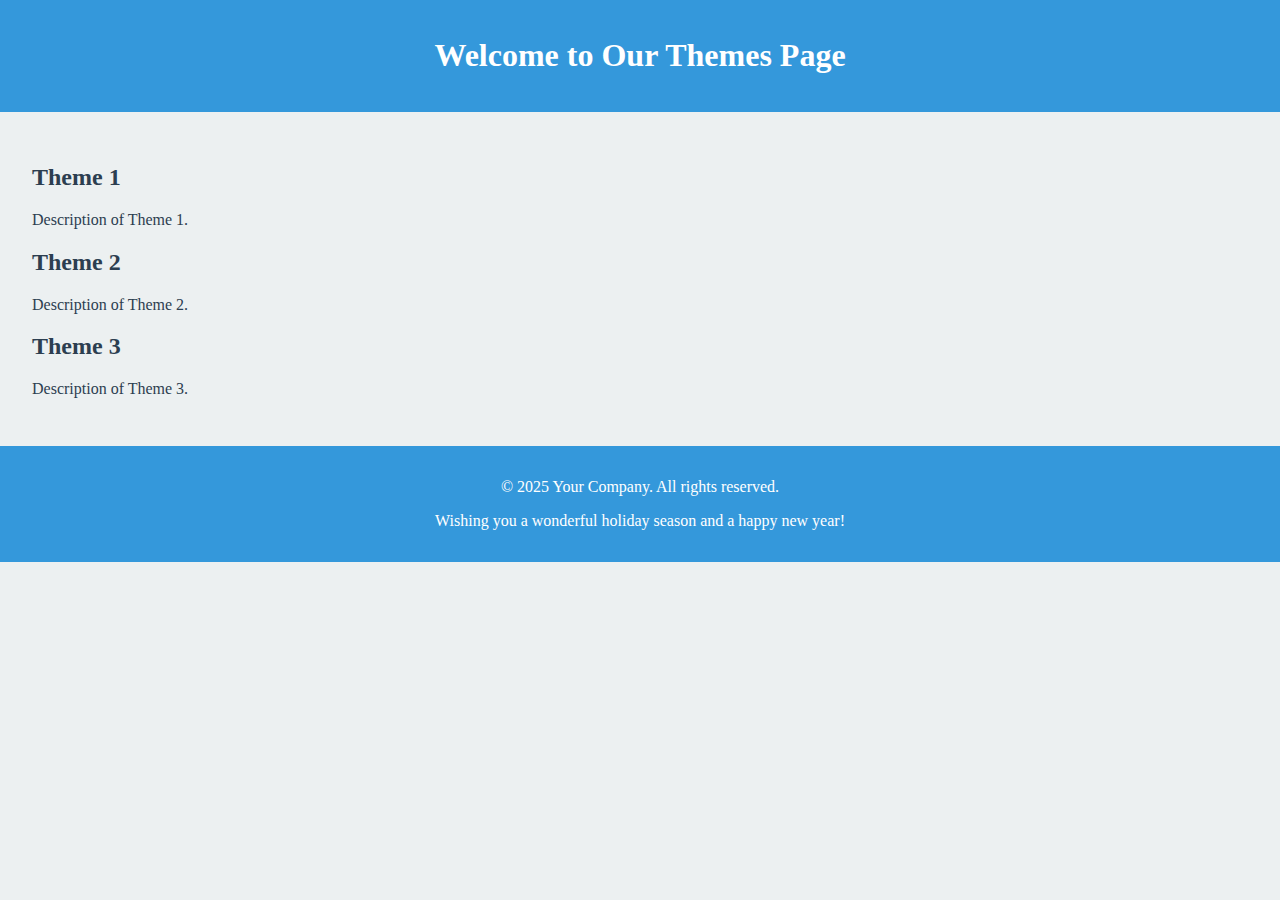
<file: themes.html>
<!DOCTYPE html>
<html lang="en">
<head>
    <meta charset="UTF-8">
    <meta name="viewport" content="width=device-width, initial-scale=1.0">
    <title>Themes</title>
    <link rel="stylesheet" href="themes.css">
</head>
<body>
    <header>
        <h1>Welcome to Our Themes Page</h1>
    </header>
    <main>
        <section>
            <h2>Theme 1</h2>
            <p>Description of Theme 1.</p>
        </section>
        <section>
            <h2>Theme 2</h2>
            <p>Description of Theme 2.</p>
        </section>
        <section>
            <h2>Theme 3</h2>
            <p>Description of Theme 3.</p>
        </section>
    </main>
    <footer>
        <p>&copy; 2025 Your Company. All rights reserved.</p>
    <p>Wishing you a wonderful holiday season and a happy new year!</p>
    </footer>
</body>
</html>
</file>
<file: themes.css>
:root {
    --primary-color: #3498db;
    --secondary-color: #2ecc71;
    --background-color: #ecf0f1;
    --text-color: #2c3e50;
    --font-family: 'Arial, sans-serif';
}

body {
    background-color: var(--background-color);
    color: var(--text-color);
    font-family: var(--font-family);
    margin: 0;
    padding: 0;
}

header {
    background-color: var(--primary-color);
    color: #fff;
    padding: 1rem;
    text-align: center;
}

nav {
    background-color: var(--secondary-color);
    padding: 1rem;
}

nav a {
    color: #fff;
    margin: 0 1rem;
    text-decoration: none;
}

main {
    padding: 2rem;
}

footer {
    background-color: var(--primary-color);
    color: #fff;
    padding: 1rem;
    text-align: center;
}
</file>
